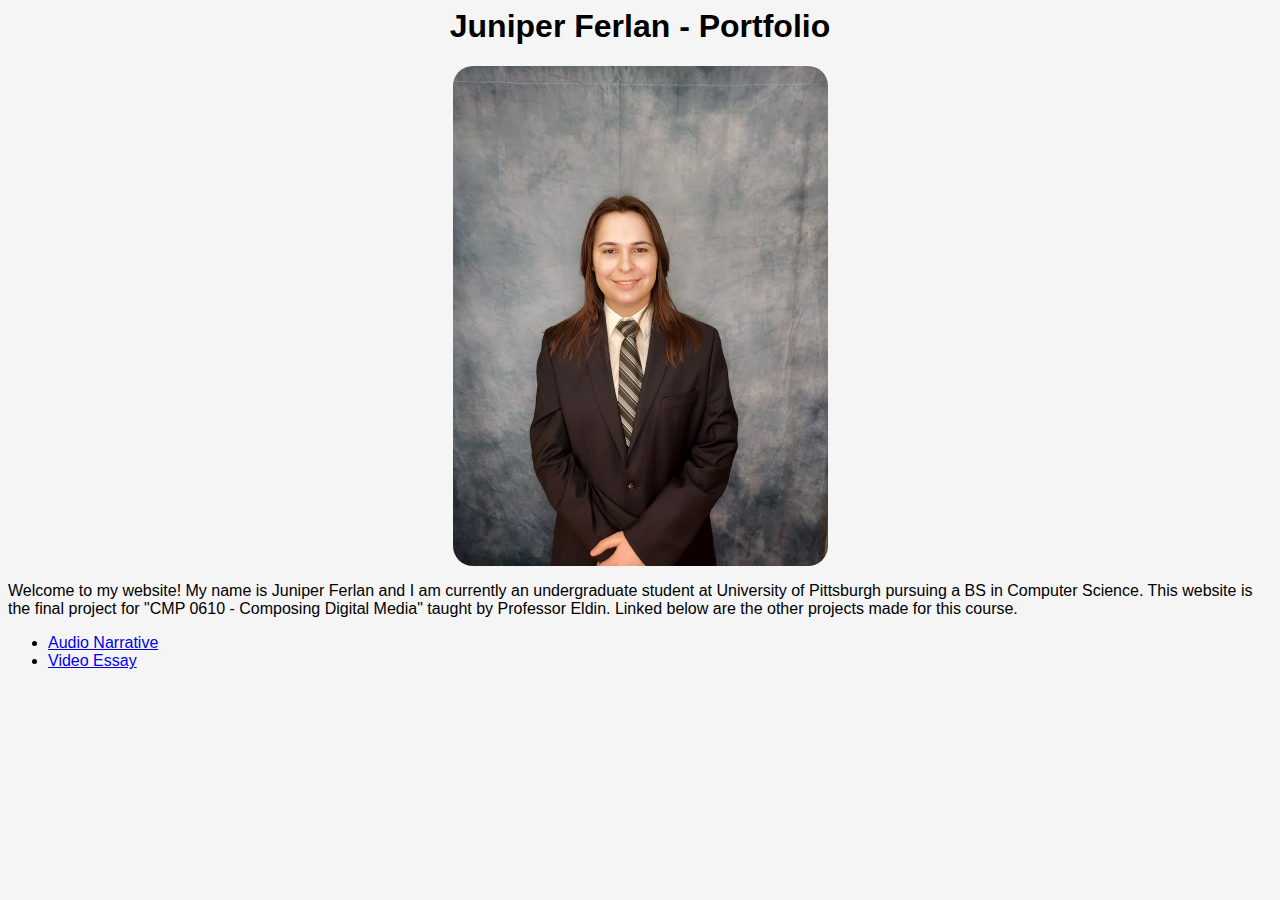
<file: index.html>
<html lang="en">
<head>
    <meta charset="UTF-8">
    <meta name="viewport" content="width=device-width, initial-scale=1.0">
    <link rel="stylesheet" href="./static/css/index.css">
    <title>Juniper Ferlan - Portfolio</title>
</head>

<body>
    <div id="main_text">
        <h1>Juniper Ferlan - Portfolio</h1>
        <img src="./assets/professional portrait spring 2025.jpg" alt="Juniper Ferlan portrait photo" height="500">
        <p>Welcome to my website! My name is Juniper Ferlan and I am currently an undergraduate student at University of Pittsburgh pursuing a BS in Computer Science. This website is the final project for "CMP 0610 - Composing Digital Media" taught by Professor Eldin. Linked below are the other projects made for this course.</p>
    </div>
    <ul id="page_links">
        <li><a href="audio-narrative.html">Audio Narrative</a></li>
        <li><a href="video-essay.html">Video Essay</a></li>
    </ul>
</body>
</html>
</file>
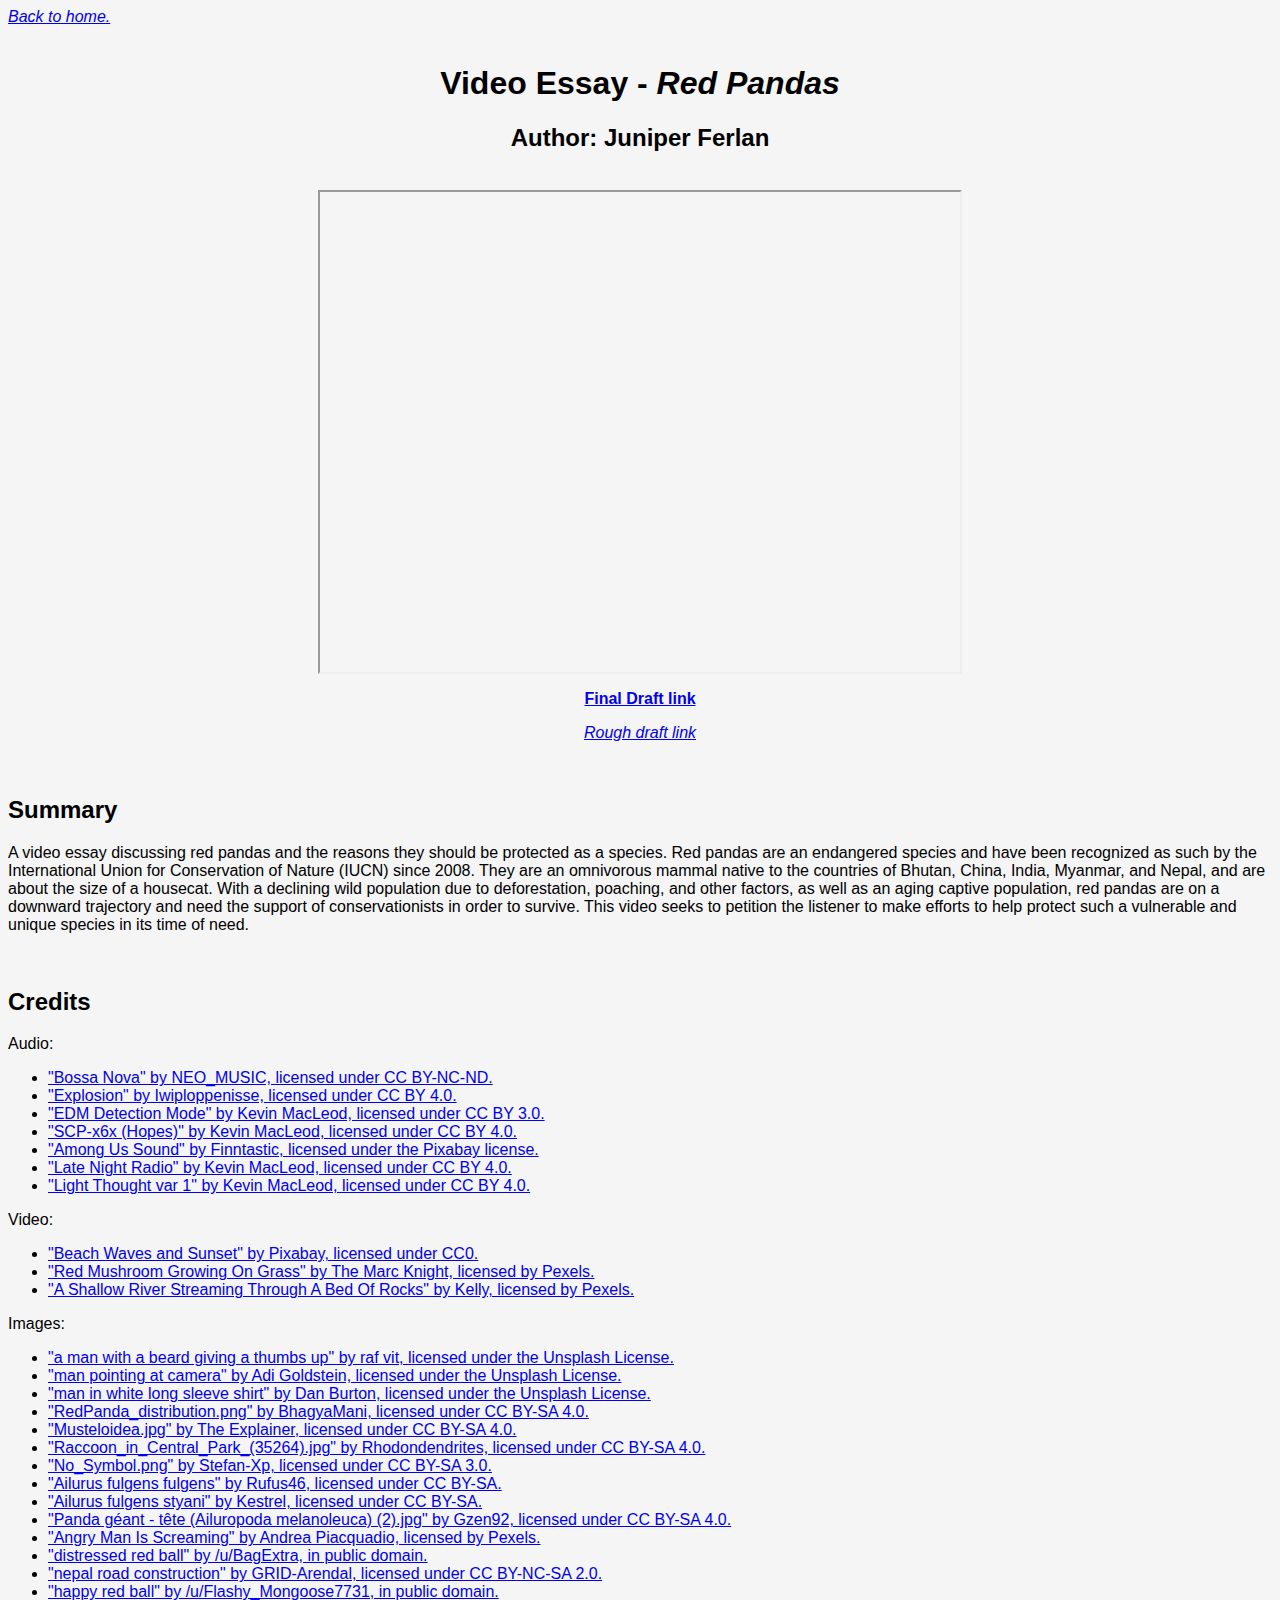
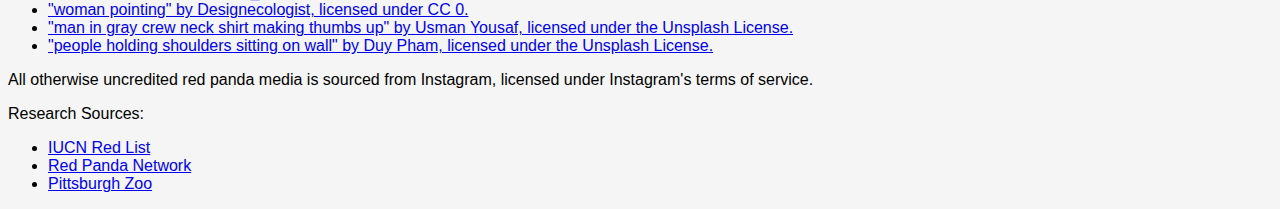
<file: video-essay.html>
<html lang="en">
<head>
    <meta charset="UTF-8">
    <meta name="viewport" content="width=device-width, initial-scale=1.0">
    <link rel="stylesheet" href="./static/css/video-essay.css">
    <title>Video Essay README</title>
</head>

<body>
    <i><a href="index.html">Back to home.</a></i>
    <br><br>
    <div id="title_and_details">
        <h1>Video Essay - <em>Red Pandas</em></h1>
        <h2>Author: Juniper Ferlan</h2>
        <br>
        <iframe src="https://www.youtube.com/embed/Qk1bzGUk6Ic" width="640" height="480"></iframe>
        <p><b><a href="https://youtu.be/Qk1bzGUk6Ic">Final Draft link</a></b></p>  
        <p><em><a href="https://youtu.be/qZao8r09ycs">Rough draft link</a></em></p>
        <br>
    </div>
    <div id="main_text">
        <h2>Summary</h2>
        <p>A video essay discussing red pandas and the reasons they should be protected as a species. Red pandas are an endangered species and have been recognized as such by the International Union for Conservation of Nature (IUCN) since 2008. They are an omnivorous mammal native to the countries of Bhutan, China, India, Myanmar, and Nepal, and are about the size of a housecat. With a declining wild population due to deforestation, poaching, and other factors, as well as an aging captive population, red pandas are on a downward trajectory and need the support of conservationists in order to survive. This video seeks to petition the listener to make efforts to help protect such a vulnerable and unique species in its time of need.</p>
        <br>
        <h2>Credits</h2>
        <p>Audio:</p>
        <ul>
            <li><a href="https://www.jamendo.com/track/2031339/bossa-nova">"Bossa Nova" by NEO_MUSIC, licensed under CC BY-NC-ND.</a></li>
            <li><a href="https://freesound.org/people/Iwiploppenisse/sounds/156031/">"Explosion" by Iwiploppenisse, licensed under CC BY 4.0.</a></li>
            <li><a href="https://commons.wikimedia.org/wiki/File:EDM_Detection_Mode_(ISRC_USUAN1500026).mp3">"EDM Detection Mode" by Kevin MacLeod, licensed under CC BY 3.0.</a></li>
            <li><a href="https://incompetech.com/music/royalty-free/music.html">"SCP-x6x (Hopes)" by Kevin MacLeod, licensed under CC BY 4.0.</a></li>
            <li><a href="https://pixabay.com/sound-effects/search/imposter/">"Among Us Sound" by Finntastic, licensed under the Pixabay license.</a></li>
            <li><a href="https://incompetech.com/music/royalty-free/music.html">"Late Night Radio" by Kevin MacLeod, licensed under CC BY 4.0.</a></li>
            <li><a href="https://incompetech.com/music/royalty-free/music.html">"Light Thought var 1" by Kevin MacLeod, licensed under CC BY 4.0.</a></li>
        </ul>
        <p>Video:</p>
        <ul>
            <li><a href="https://www.pexels.com/video/beach-waves-and-sunset-855633/">"Beach Waves and Sunset" by Pixabay, licensed under CC0.</a></li>
            <li><a href="https://www.pexels.com/video/red-mushroom-growing-on-grass-3239815/">"Red Mushroom Growing On Grass" by The Marc Knight, licensed by Pexels.</a></li>
            <li><a href="https://www.pexels.com/video/a-shallow-river-streaming-through-a-bed-of-rocks-2330708/">"A Shallow River Streaming Through A Bed Of Rocks" by Kelly, licensed by Pexels.</a></li>
        </ul>
        <p>Images:</p>
        <ul>
            <li><a href="https://unsplash.com/photos/a-man-with-a-beard-giving-a-thumbs-up-vYZTg7y_EAg">"a man with a beard giving a thumbs up" by raf vit, licensed under the Unsplash License.</a></li>
            <li><a href="https://unsplash.com/photos/man-pointing-at-camera--KobSuU7b3g">"man pointing at camera" by Adi Goldstein, licensed under the Unsplash License.</a></li>
            <li><a href="https://unsplash.com/photos/man-in-white-long-sleeve-shirt-WW4sZOuolc0">"man in white long sleeve shirt" by Dan Burton, licensed under the Unsplash License.</a></li>
            <li><a href="https://commons.wikimedia.org/wiki/File:RedPanda_distribution.png">"RedPanda_distribution.png" by BhagyaMani, licensed under CC BY-SA 4.0.</a></li>
            <li><a href="https://commons.wikimedia.org/wiki/File:Musteloidea.jpg">"Musteloidea.jpg" by The Explainer, licensed under CC BY-SA 4.0.</a></li>
            <li><a href="https://commons.wikimedia.org/wiki/File:Raccoon_in_Central_Park_(35264).jpg">"Raccoon_in_Central_Park_(35264).jpg" by Rhodondendrites, licensed under CC BY-SA 4.0.</a></li>
            <li><a href="https://commons.wikimedia.org/wiki/File:No-Symbol.png">"No_Symbol.png" by Stefan-Xp, licensed under CC BY-SA 3.0.</a></li>
            <li><a href="https://redpandazine.com/2020/02/27/study-shows-that-there-are-two-species-of-red-pandas/">"Ailurus fulgens fulgens" by Rufus46, licensed under CC BY-SA.</a></li>
            <li><a href="https://redpandazine.com/2020/02/27/study-shows-that-there-are-two-species-of-red-pandas/">"Ailurus fulgens styani" by Kestrel, licensed under CC BY-SA.</a></li>
            <li><a href="https://commons.wikimedia.org/wiki/File:Panda_g%C3%A9ant_-_t%C3%AAte_(Ailuropoda_melanoleuca)_(2).jpg">"Panda géant - tête (Ailuropoda melanoleuca) (2).jpg" by Gzen92, licensed under CC BY-SA 4.0.</a></li>
            <li><a href="https://www.pexels.com/photo/angry-man-is-screaming-3760044/">"Angry Man Is Screaming" by Andrea Piacquadio, licensed by Pexels.</a></li>
            <li><a href="https://www.reddit.com/media?url=https%3A%2F%2Fpreview.redd.it%2Fcan-you-guys-help-me-find-this-distressed-looking-red-ball-v0-ywk3l5fuueoc1.png%3Fwidth%3D1080%26crop%3Dsmart%26auto%3Dwebp%26s%3D78c26b0f0f198a5a069684fde3fee68b9441d523">"distressed red ball" by /u/BagExtra, in public domain.</a></li>
            <li><a href="https://www.flickr.com/photos/gridarendal/31279008283">"nepal road construction" by GRID-Arendal, licensed under CC BY-NC-SA 2.0.</a></li>
            <li><a href="https://www.reddit.com/media?url=https%3A%2F%2Fpreview.redd.it%2Fdistressed-red-ball-in-an-alternative-universe-v0-fobqblkyt4wd1.png%3Fauto%3Dwebp%26s%3Dba7208c635929eb079d081589b8f1de8b7618a8b">"happy red ball" by /u/Flashy_Mongoose7731, in public domain.</a></li>
            <li><a href="https://stocksnap.io/photo/woman-pointing-MRAPBJPHQQ">"woman pointing" by Designecologist, licensed under CC 0.</a></li>
            <li><a href="https://unsplash.com/photos/man-in-gray-crew-neck-shirt-making-thumbs-up--AQ-P_R25aI">"man in gray crew neck shirt making thumbs up" by Usman Yousaf, licensed under the Unsplash License.</a></li>
            <li><a href="https://unsplash.com/photos/people-holding-shoulders-sitting-on-wall-Cecb0_8Hx-o">"people holding shoulders sitting on wall" by Duy Pham, licensed under the Unsplash License.</a></li>
        </ul>
        <p>All otherwise uncredited red panda media is sourced from Instagram, licensed under Instagram's terms of service.</p>
        <p>Research Sources:</p>
        <ul>
            <li><a href="https://www.iucnredlist.org/species/714/110023718">IUCN Red List</a></li>
            <li><a href="https://redpandanetwork.org/">Red Panda Network</a></li>
            <li><a href="https://www.pittsburghzoo.org/animal/red-panda/">Pittsburgh Zoo</a></li>
        </ul>
    </div>
</body>
</html>
</file>
<file: static/css/index.css>
body {
    font-family: 'Gill Sans', 'Gill Sans MT', Calibri, 'Trebuchet MS', sans-serif;
    background-color: whitesmoke;
}

#main_text h1 {
    text-align: center;
}
#main_text img {
    display: block;
    margin: auto;
    border-radius: 20px;
}
</file>
<file: static/css/video-essay.css>
body {
    font-family: 'Gill Sans', 'Gill Sans MT', Calibri, 'Trebuchet MS', sans-serif;
    background-color: whitesmoke;
}

#title_and_details{
    text-align: center;
}
</file>
